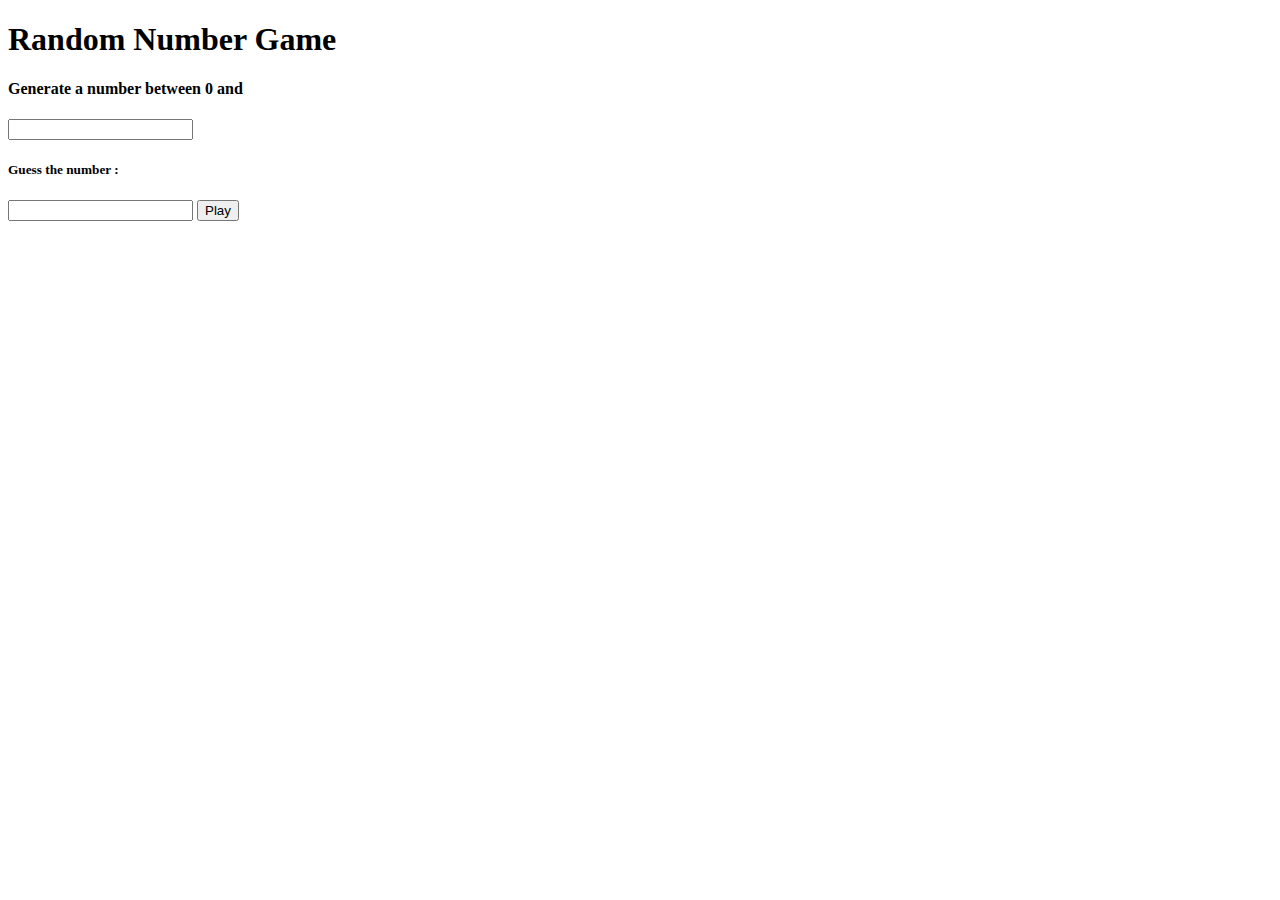
<file: Assignment 3/index.html>
<!DOCTYPE html>
<html lang="en">
  <head>
    <meta charset="UTF-8" />
    <meta http-equiv="X-UA-Compatible" content="IE=edge" />
    <meta name="viewport" content="width=device-width, initial-scale=1.0" />
    <title>Assignment 3</title>
  </head>
  <body>
    <h1>Random Number Game</h1>
    <h4>Generate a number between 0 and</h4>
    <form id="form">
      <input id="inputRange" type="number" min="0" />
      <h5>Guess the number :</h5>
      <input id="inputGuess" type="number" min="0" />
      <button type="submit">Play</button>

      <h5 id="printChose"></h5>
      <h5 id="printRandom"></h5>
      <h5 id="resultResult"></h5>
    </form>
    <script src="app.js"></script>
  </body>
</html>
</file>
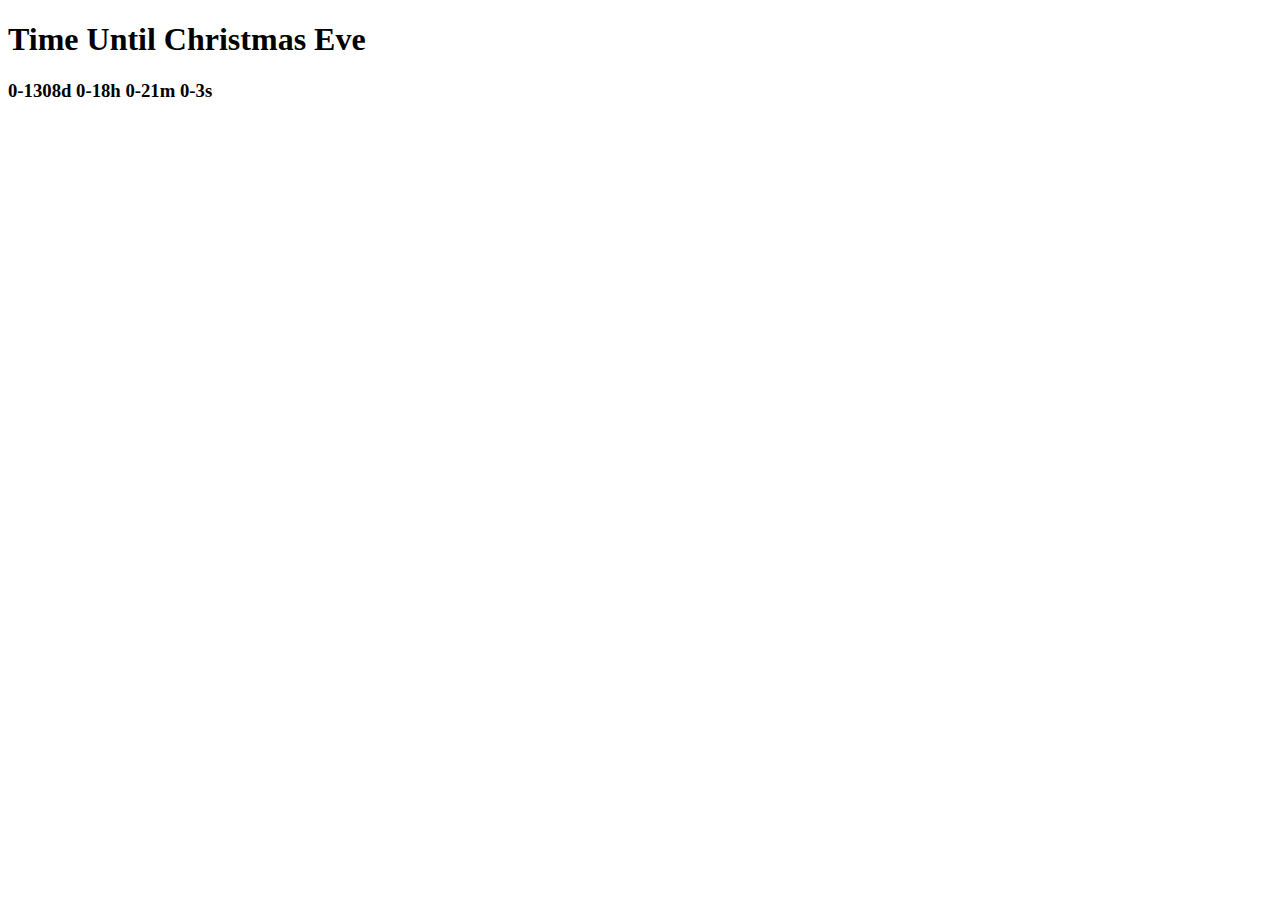
<file: Assignment 4/index.html>
<!DOCTYPE html>
<html lang="en">
  <head>
    <meta charset="UTF-8" />
    <meta http-equiv="X-UA-Compatible" content="IE=edge" />
    <meta name="viewport" content="width=device-width, initial-scale=1.0" />
    <title>Assignment 4</title>
  </head>
  <body>
    <div id="setting"></div>
    <h1>Time Until Christmas Eve</h1>
    <h3 id="clock"></h3>
    <script src="clock.js"></script>
  </body>
</html>
</file>
